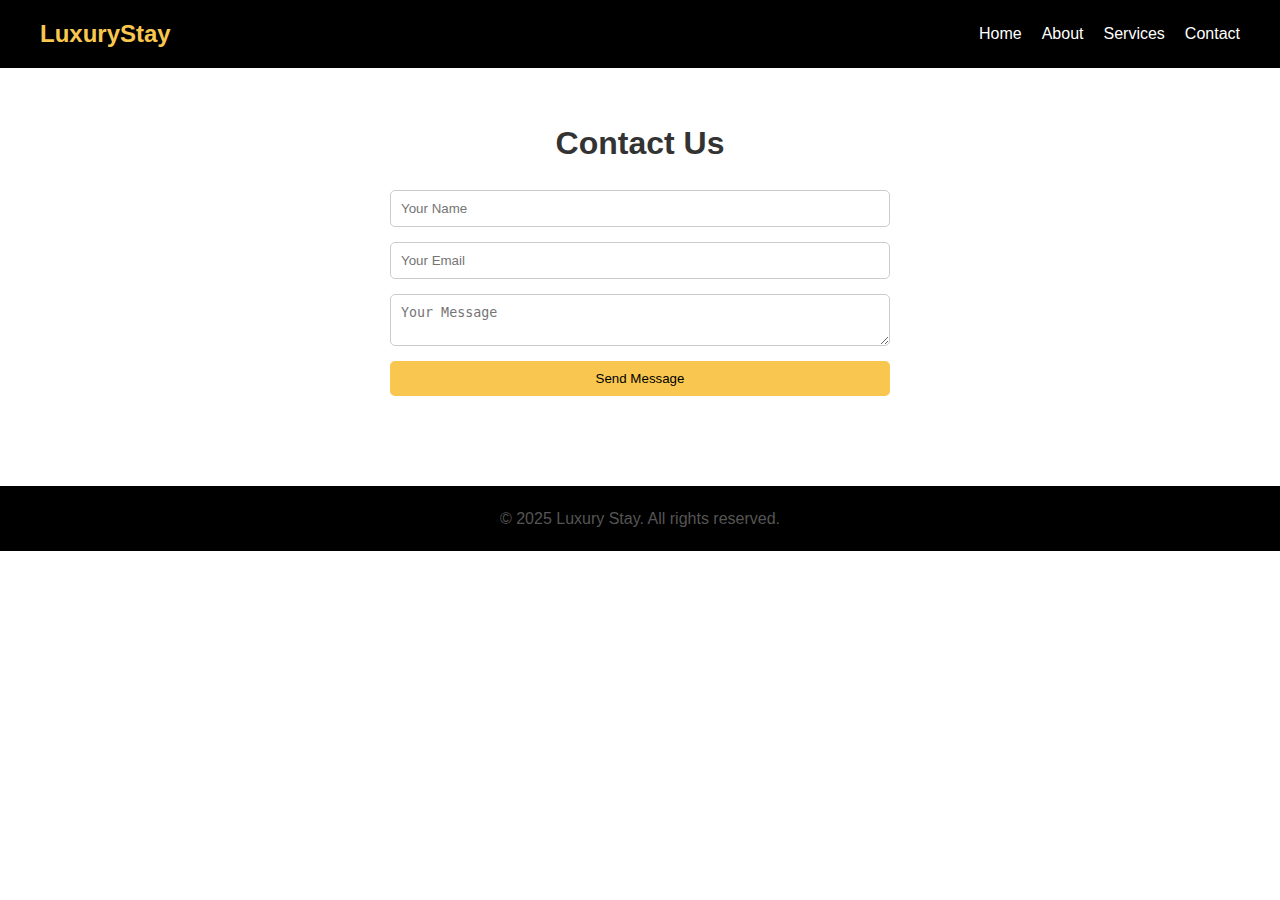
<file: contact.html>
<!DOCTYPE html>
<html lang="en">
<head>
  <meta charset="UTF-8">
  <meta name="viewport" content="width=device-width, initial-scale=1.0">
  <title>Contact Us - Luxury Stay</title>
  <link rel="stylesheet" href="style.css">
</head>
<body>
  <header>
    <nav>
      <div class="logo">LuxuryStay</div>
      <ul class="nav-links">
        <li><a href="index.html">Home</a></li>
        <li><a href="about.html">About</a></li>
        <li><a href="services.html">Services</a></li>
        <li><a href="contact.html" class="active">Contact</a></li>
      </ul>
    </nav>
  </header>

  <section class="contact">
    <h2>Contact Us</h2>
    <form>
      <input type="text" placeholder="Your Name" required>
      <input type="email" placeholder="Your Email" required>
      <textarea placeholder="Your Message" required></textarea>
      <button type="submit" class="btn">Send Message</button>
    </form>
  </section>

  <footer>
    <p>© 2025 Luxury Stay. All rights reserved.</p>
  </footer>
</body>
</html>
</file>
<file: style.css>
/* Reset */
* { margin: 0; padding: 0; box-sizing: border-box; }
body { font-family: Arial, sans-serif; line-height: 1.6; }

/* Navbar */
header { background: #000; color: #fff; }
nav { display: flex; justify-content: space-between; align-items: center; padding: 15px 40px; }
.logo { font-size: 24px; font-weight: bold; color: #f9c74f; }
.nav-links { list-style: none; display: flex; }
.nav-links li { margin-left: 20px; }
.nav-links a { text-decoration: none; color: #fff; transition: 0.3s; }
.nav-links a:hover, .active { color: #f9c74f; }

/* Hero */
.hero { text-align: center; padding: 100px 20px; background: url("https://source.unsplash.com/1600x800/?luxury,resort") center/cover no-repeat; color: white; }
.hero h1 { font-size: 48px; }
.hero p { font-size: 20px; margin: 10px 0; }
.btn { display: inline-block; padding: 10px 20px; background: #f9c74f; color: black; text-decoration: none; border-radius: 5px; transition: 0.3s; }
.btn:hover { background: #f9844a; }

/* Sections */
section { padding: 50px 20px; text-align: center; }
h2 { margin-bottom: 20px; font-size: 32px; color: #333; }
p { color: #555; }

/* Rooms & Services */
.room-container, .service-container { display: flex; gap: 20px; justify-content: center; flex-wrap: wrap; }
.room-card, .service-card { background: #fff; border-radius: 10px; overflow: hidden; width: 300px; box-shadow: 0 4px 8px rgba(0,0,0,0.1); transition: transform 0.3s; }
.room-card:hover, .service-card:hover { transform: translateY(-5px); }
.room-card img, .service-card img { width: 100%; height: 200px; object-fit: cover; }
.room-card h3, .service-card h3 { margin: 15px 0; color: #222; }

/* About */
.about img { margin-top: 20px; width: 80%; border-radius: 10px; }

/* Contact */
form { max-width: 500px; margin: auto; display: flex; flex-direction: column; gap: 15px; }
input, textarea { padding: 10px; border: 1px solid #ccc; border-radius: 5px; }
button { border: none; cursor: pointer; }

/* Footer */
footer { background: #000; color: #fff; text-align: center; padding: 20px; margin-top: 40px; }

/* Responsive */
@media (max-width: 768px) {
  nav { flex-direction: column; }
  .nav-links { flex-direction: column; margin-top: 10px; }
  .room-container, .service-container { flex-direction: column; align-items: center; }
}
</file>
